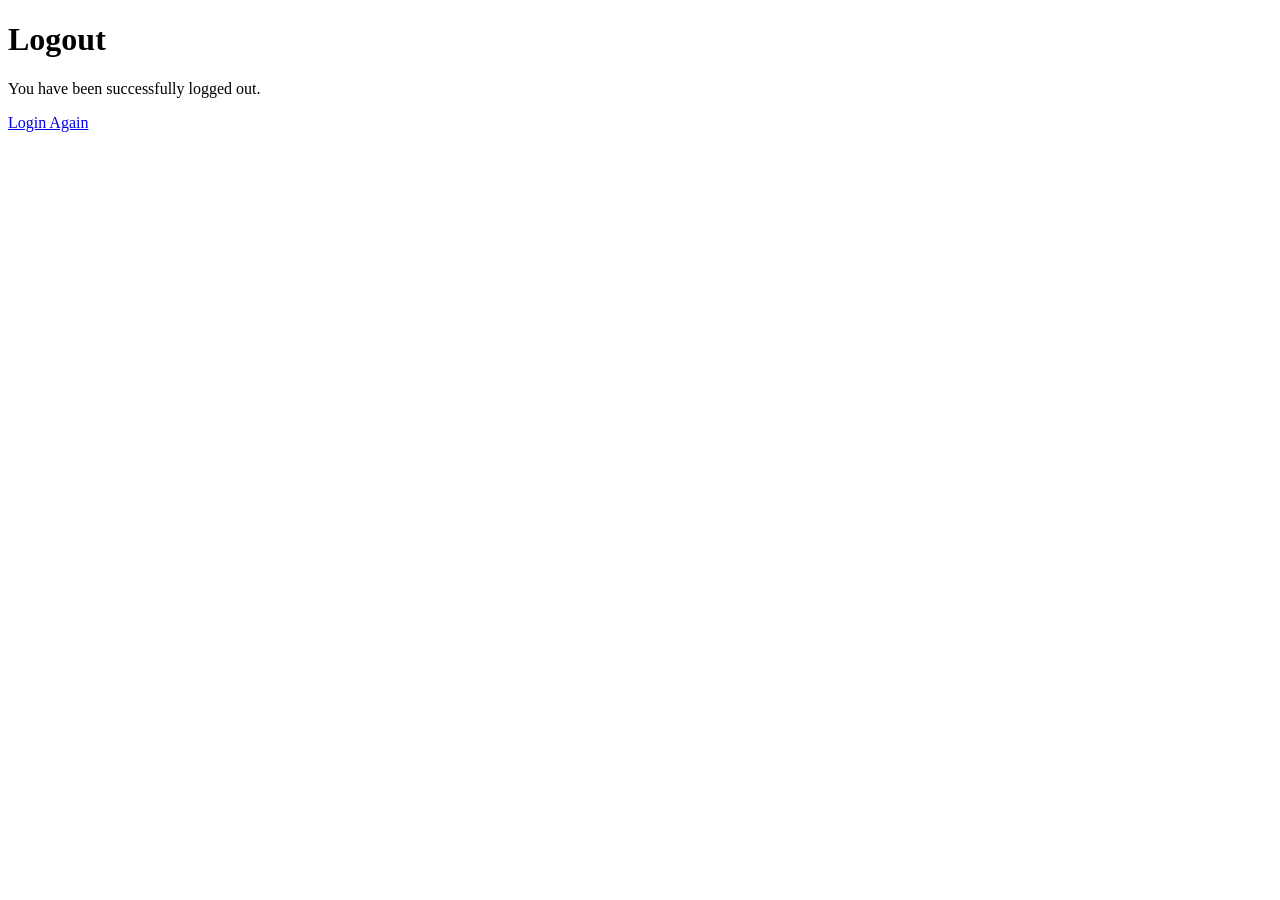
<file: templates/logout.html>
<!DOCTYPE html>
<html lang="en">
<head>
    <meta charset="UTF-8">
    <meta name="viewport" content="width=device-width, initial-scale=1.0">
    <title>Logout</title>
</head>
<body>
    <h1>Logout</h1>
    <p>You have been successfully logged out.</p>
    <a href="{{ url_for('login') }}">Login Again</a>
</body>
</html>
</file>
